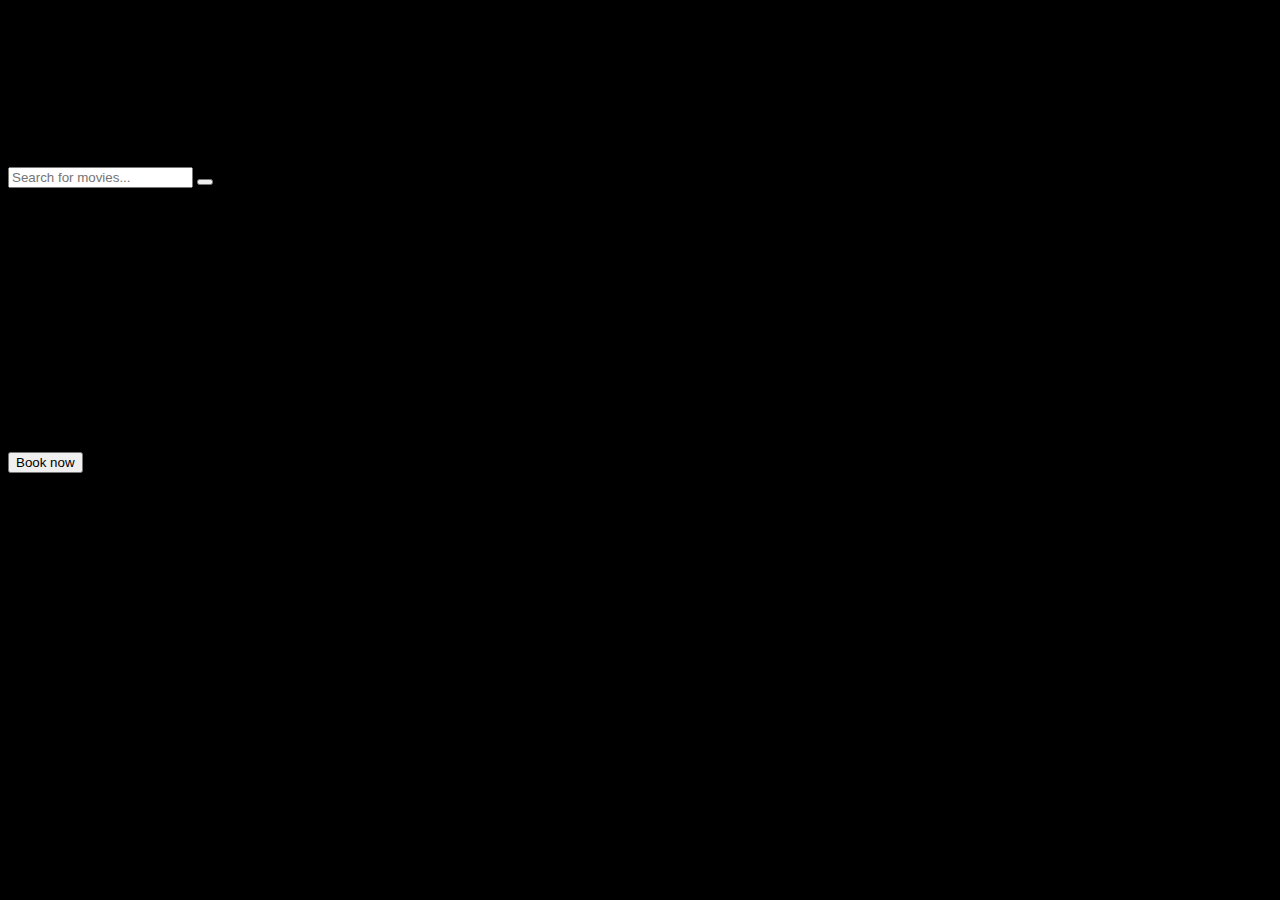
<file: src/main/resources/templates/index.html>
<!doctype html>
<html lang="en" xmlns:th="http://www.thymeleaf.org">

<head>
	<meta charset="UTF-8" />
	<title>Home</title>
	<link rel="stylesheet" href="#" th:href="@{/css/bootstrap.css}" />
	<link rel="stylesheet" href="#" th:href="@{/css/all.css}" />
	<link rel="stylesheet" href="#" th:href="@{/css/index.css}" />

</head>

<body style="background-color: black;">

	<div class="container base">
		<div class="row base-row">
			<div class="col-3 menu">
				<div class="logo text-center text-light bg-dark">
					<h4 class="font">CINEPOLIS</h4>
				</div>
				<ul class="list">
					<li><a th:classappend="${menu == 'home'} ? 'text-dark' : ' '" th:href="@{/}"><i
								class="fas fa-home"></i>&nbsp;&nbsp;Home</a></li>
					<li><a th:href="@{/register}"><i class="fas fa-user-plus"></i>&nbsp;&nbsp;Register</a></li>
					<li><a th:href="@{/loginForm}"><i class="fas fa-users"></i>&nbsp;&nbsp;Login</a></li>
					<li><a th:href="@{/about-us-index}"><i class="fas fa-address-card"></i>&nbsp;&nbsp;About
							us</a></li>
					<li><a th:href="@{/contact-us-index}"><i class="fas fa-phone-square-alt"></i>&nbsp;&nbsp;Contact
							us</a></li>
				</ul>
			</div>
			<div class="col-9 before_login_home">
				<div class="before_head">
					<form action="">
						<input type="text" placeholder="Search for movies..." />
						<button>
							<i class="fa fa-search"></i>
						</button>

					</form>
				</div>

				<div class="before_main_section">
					<div class="card-section" th:each="movies : ${movieList}">
						<form th:action="@{/booking}" method="get">
							<img th:src="@{${'images/'+movies.image}}" height="260px" alt="" />
							<div class="card_body mt-1">
								<button class="btn btn-primary" type="submit" name="name" th:value="${movies.name}">Book
									now</button>
							</div>
						</form>
					</div>
				</div>
			</div>
		</div>
	</div>
</body>

</html>
</file>
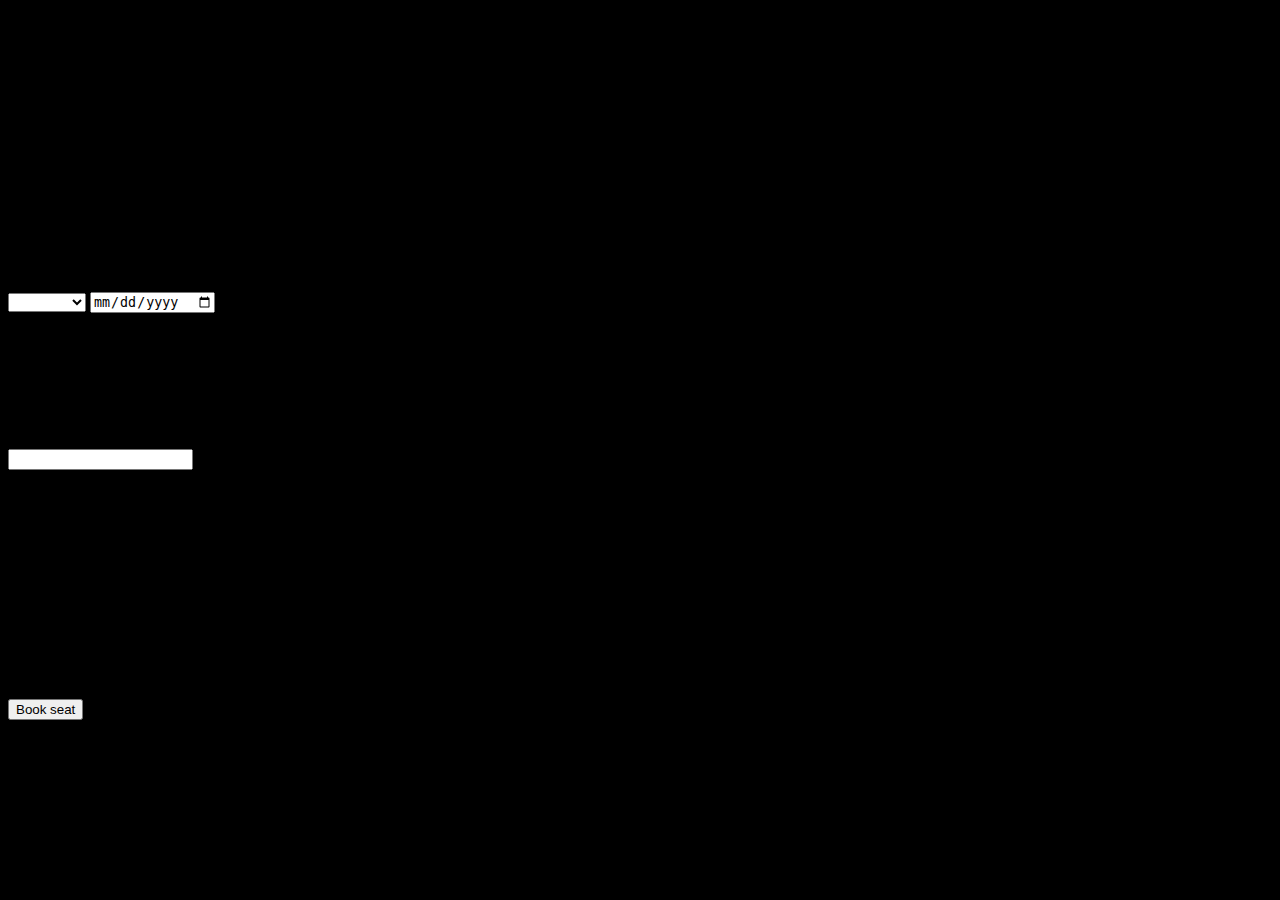
<file: src/main/resources/templates/dashboard.html>
<!doctype html>
<html lang="en" xmlns:th="http://www.thymeleaf.org">

<head>
	<meta charset="UTF-8" />
	<title>Home</title>
	<link rel="stylesheet" href="#" th:href="@{/css/bootstrap.css}" />
	<link rel="stylesheet" href="#" th:href="@{/css/all.css}" />
	<link rel="stylesheet" href="#" th:href="@{/css/index.css}" />
</head>

<body style="background-color: black;">

	<div class="container base">
		<div class="row base-row">
			<div class="col-3 menu">
				<div class="logo mb-5 text-center text-light bg-dark pt-1 pb-1">
					<h4>CINEPOLIS</h4>
				</div>
				<ul class="list">
					<li><a th:href="@{/home}"><i class="fas fa-home"></i>&nbsp;&nbsp;Home</a></li>
					<li><a th:href="@{/setting}"><i class="fas fa-cogs"></i>&nbsp;&nbsp;Setting</a></li>
					<li th:if="${session.user.cId==1}"><a th:href="@{/all-customers-records}"><i
								class="fas fa-users"></i>&nbsp;&nbsp;All Users</a></li>
					<li><a th:href="@{/order-history}"><i class="fas fa-history"></i>&nbsp;&nbsp;Orders</a></li>
					<li><a th:href="@{/about-us}"><i class="fas fa-address-card"></i>&nbsp;&nbsp;About
							us</a></li>
					<li><a th:href="@{/contact-us}"><i class="fas fa-phone-square-alt"></i>&nbsp;&nbsp;Contact
							us</a></li>
					<li><a th:href="@{/logout}"><i class="fas fa-sign-out-alt"></i>&nbsp;&nbsp;Logout</a></li>
				</ul>
			</div>
			<div class="col-9 dashboard">
				<div class="dashboard-section">
					<div class="dashboard-head">
						<p>
							<span><i class="fas fa-user"></i></span>&nbsp;<span class="name-user"
								th:if="${session.user.name}"
								th:text="${session.user.name}"></span>&nbsp;&nbsp;&nbsp;&nbsp;&nbsp;<span><i
									class="fas fa-envelope"></i>
								<sup><i class="fas fa-sms"></i></sup></span>
						</p>
					</div>
					<div class="dashboard-seat">

						<h2 id="psydat">Please schedule your date and time:</h2>
						<div class="date_form">
							<form th:action="@{/check}" method="post" id="form">
								<select name="localtime" id="timeselect" class="timebox">
									<option th:value="${time}" th:text="${time}"></option>
									<option value="09:00 am">09:00 am</option>
									<option value="12:00 am">12:00 am</option>
									<option value="03:00 pm">03:00 pm</option>
									<option value="06:00 pm">06:00 pm</option>
									<option value="09:00 pm">09:00 pm</option>
								</select> <input type="date" name="localdate" th:value="${date}" th:min="${min}"
									th:max="${max}" id="dateselect" />

							</form>

						</div>
						<br />
						<div class="jumbotron p-0 js-seat text-center">
							<h4>Seat selected</h4>
							<div class="dynamic-seat" id="seat-dynamic" style="word-break: break-all">

							</div>
							<h4>Total</h4>
							<label id="show-price">0</label><span>rs</span>

						</div>

						<form th:action="@{/book-seat}" method="post">
							<input class="movie_name_printing" type="text" autocomplete="off" name="movieName"
								th:value="${session.movieName}" readonly="true" />
							<div class="container seat-section">
								<h2 class="psys">Select your Seat</h2>
								<div class="symbol"><i class="fas fa-square one"></i>&nbsp;<span>Already
										Booked</span>&nbsp;&nbsp;&nbsp;&nbsp;
									<i class="fas fa-square two"></i>&nbsp;<span>Seat Available</span>
								</div>
								<div class="row seat-row">
									<div class="col-5 first">

										<input type="checkbox" id="seat1" autocomplete="off" hidden="hidden"
											th:classappend="${#lists.contains(seats, 'seat1')} ? 'box1' : 'mybtn'"
											th:checked="${#lists.contains(seats, 'seat1')}"
											th:disabled="${#lists.contains(seats, 'seat1')}" value="seat1"
											name="seatNo[]"><label class="btn btn-success"
											for="seat1">1</label>&nbsp;&nbsp;&nbsp;

										<input type="checkbox" id="seat2" autocomplete="off" hidden="hidden"
											th:classappend="${#lists.contains(seats, 'seat2')} ? 'box1' : 'mybtn'"
											th:checked="${#lists.contains(seats, 'seat2')}"
											th:disabled="${#lists.contains(seats, 'seat2')}" value="seat2"
											name="seatNo[]"><label class="btn btn-success"
											for="seat2">2</label>&nbsp;&nbsp;&nbsp;

										<input type="checkbox" id="seat3" autocomplete="off" hidden="hidden"
											th:classappend="${#lists.contains(seats, 'seat3')} ? 'box1' : 'mybtn'"
											th:checked="${#lists.contains(seats, 'seat3')}"
											th:disabled="${#lists.contains(seats, 'seat3')}" value="seat3"
											name="seatNo[]"><label class="btn btn-success"
											for="seat3">3</label>&nbsp;&nbsp;&nbsp;

										<input type="checkbox" id="seat4" autocomplete="off" hidden="hidden"
											th:classappend="${#lists.contains(seats, 'seat4')} ? 'box1' : 'mybtn'"
											th:checked="${#lists.contains(seats, 'seat4')}"
											th:disabled="${#lists.contains(seats, 'seat4')}" value="seat4"
											name="seatNo[]"><label class="btn btn-success"
											for="seat4">4</label>&nbsp;&nbsp;&nbsp;

										<input type="checkbox" id="seat5" autocomplete="off" hidden="hidden"
											th:classappend="${#lists.contains(seats, 'seat5')} ? 'box1' : 'mybtn'"
											th:checked="${#lists.contains(seats, 'seat5')}"
											th:disabled="${#lists.contains(seats, 'seat5')}" value="seat5"
											name="seatNo[]"><label class="btn btn-success" for="seat5">5</label><br>

										<input type="checkbox" id="seat6" autocomplete="off" hidden="hidden"
											th:classappend="${#lists.contains(seats, 'seat6')} ? 'box1' : 'mybtn'"
											th:checked="${#lists.contains(seats, 'seat6')}"
											th:disabled="${#lists.contains(seats, 'seat6')}" value="seat6"
											name="seatNo[]"><label class="btn btn-success"
											for="seat6">6</label>&nbsp;&nbsp;&nbsp;

										<input type="checkbox" id="seat7" autocomplete="off" hidden="hidden"
											th:classappend="${#lists.contains(seats, 'seat7')} ? 'box1' : 'mybtn'"
											th:checked="${#lists.contains(seats, 'seat7')}"
											th:disabled="${#lists.contains(seats, 'seat7')}" value="seat7"
											name="seatNo[]"><label class="btn btn-success"
											for="seat7">7</label>&nbsp;&nbsp;&nbsp;

										<input type="checkbox" id="seat8" autocomplete="off" hidden="hidden"
											th:classappend="${#lists.contains(seats, 'seat8')} ? 'box1' : 'mybtn'"
											th:checked="${#lists.contains(seats, 'seat8')}"
											th:disabled="${#lists.contains(seats, 'seat8')}" value="seat8"
											name="seatNo[]"><label class="btn btn-success"
											for="seat8">8</label>&nbsp;&nbsp;&nbsp;

										<input type="checkbox" id="seat9" autocomplete="off" hidden="hidden"
											th:classappend="${#lists.contains(seats, 'seat9')} ? 'box1' : 'mybtn'"
											th:checked="${#lists.contains(seats, 'seat9')}"
											th:disabled="${#lists.contains(seats, 'seat9')}" value="seat9"
											name="seatNo[]"><label class="btn btn-success"
											for="seat9">9</label>&nbsp;&nbsp;&nbsp;

										<input type="checkbox" id="seat10" autocomplete="off" hidden="hidden"
											th:classappend="${#lists.contains(seats, 'seat10')} ? 'box1' : 'mybtn'"
											th:checked="${#lists.contains(seats, 'seat10')}"
											th:disabled="${#lists.contains(seats, 'seat10')}" value="seat10"
											name="seatNo[]"><label class="btn btn-success" for="seat10">10</label><br>


										<input type="checkbox" id="seat11" autocomplete="off" hidden="hidden"
											th:classappend="${#lists.contains(seats, 'seat11')} ? 'box1' : 'mybtn'"
											th:checked="${#lists.contains(seats, 'seat11')}"
											th:disabled="${#lists.contains(seats, 'seat11')}" value="seat11"
											name="seatNo[]"><label class="btn btn-success"
											for="seat11">11</label>&nbsp;&nbsp;

										<input type="checkbox" id="seat12" autocomplete="off" hidden="hidden"
											th:classappend="${#lists.contains(seats, 'seat12')} ? 'box1' : 'mybtn'"
											th:checked="${#lists.contains(seats, 'seat12')}"
											th:disabled="${#lists.contains(seats, 'seat12')}" value="seat12"
											name="seatNo[]"><label class="btn btn-success"
											for="seat12">12</label>&nbsp;&nbsp;

										<input type="checkbox" id="seat13" autocomplete="off" hidden="hidden"
											th:classappend="${#lists.contains(seats, 'seat13')} ? 'box1' : 'mybtn'"
											th:checked="${#lists.contains(seats, 'seat13')}"
											th:disabled="${#lists.contains(seats, 'seat13')}" value="seat13"
											name="seatNo[]"><label class="btn btn-success"
											for="seat13">13</label>&nbsp;&nbsp;

										<input type="checkbox" id="seat14" autocomplete="off" hidden="hidden"
											th:classappend="${#lists.contains(seats, 'seat14')} ? 'box1' : 'mybtn'"
											th:checked="${#lists.contains(seats, 'seat14')}"
											th:disabled="${#lists.contains(seats, 'seat14')}" value="seat14"
											name="seatNo[]"><label class="btn btn-success"
											for="seat14">14</label>&nbsp;&nbsp;

										<input type="checkbox" id="seat15" autocomplete="off" hidden="hidden"
											th:classappend="${#lists.contains(seats, 'seat15')} ? 'box1' : 'mybtn'"
											th:checked="${#lists.contains(seats, 'seat15')}"
											th:disabled="${#lists.contains(seats, 'seat15')}" value="seat15"
											name="seatNo[]"><label class="btn btn-success" for="seat15">15</label><br>


										<input type="checkbox" id="seat16" autocomplete="off" hidden="hidden"
											th:classappend="${#lists.contains(seats, 'seat16')} ? 'box1' : 'mybtn'"
											th:checked="${#lists.contains(seats, 'seat16')}"
											th:disabled="${#lists.contains(seats, 'seat16')}" value="seat16"
											name="seatNo[]"><label class="btn btn-success"
											for="seat16">16</label>&nbsp;&nbsp;

										<input type="checkbox" id="seat17" autocomplete="off" hidden="hidden"
											th:classappend="${#lists.contains(seats, 'seat17')} ? 'box1' : 'mybtn'"
											th:checked="${#lists.contains(seats, 'seat17')}"
											th:disabled="${#lists.contains(seats, 'seat17')}" value="seat17"
											name="seatNo[]"><label class="btn btn-success"
											for="seat17">17</label>&nbsp;&nbsp;

										<input type="checkbox" id="seat18" autocomplete="off" hidden="hidden"
											th:classappend="${#lists.contains(seats, 'seat18')} ? 'box1' : 'mybtn'"
											th:checked="${#lists.contains(seats, 'seat18')}"
											th:disabled="${#lists.contains(seats, 'seat18')}" value="seat18"
											name="seatNo[]"><label class="btn btn-success"
											for="seat18">18</label>&nbsp;&nbsp;

										<input type="checkbox" id="seat19" autocomplete="off" hidden="hidden"
											th:classappend="${#lists.contains(seats, 'seat19')} ? 'box1' : 'mybtn'"
											th:checked="${#lists.contains(seats, 'seat19')}"
											th:disabled="${#lists.contains(seats, 'seat19')}" value="seat19"
											name="seatNo[]"><label class="btn btn-success"
											for="seat19">19</label>&nbsp;&nbsp;

										<input type="checkbox" id="seat20" autocomplete="off" hidden="hidden"
											th:classappend="${#lists.contains(seats, 'seat20')} ? 'box1' : 'mybtn'"
											th:checked="${#lists.contains(seats, 'seat20')}"
											th:disabled="${#lists.contains(seats, 'seat20')}" value="seat20"
											name="seatNo[]"><label class="btn btn-success" for="seat20">20</label>


									</div>
									<div class="col-5 second">
										<input type="checkbox" id="seat21" autocomplete="off" hidden="hidden"
											th:classappend="${#lists.contains(seats, 'seat21')} ? 'box1' : 'mybtn'"
											th:checked="${#lists.contains(seats, 'seat21')}"
											th:disabled="${#lists.contains(seats, 'seat21')}" value="seat21"
											name="seatNo[]"><label class="btn btn-success"
											for="seat21">21</label>&nbsp;&nbsp;&nbsp;

										<input type="checkbox" id="seat22" autocomplete="off" hidden="hidden"
											th:classappend="${#lists.contains(seats, 'seat22')} ? 'box1' : 'mybtn'"
											th:checked="${#lists.contains(seats, 'seat22')}"
											th:disabled="${#lists.contains(seats, 'seat22')}" value="seat22"
											name="seatNo[]"><label class="btn btn-success"
											for="seat22">22</label>&nbsp;&nbsp;&nbsp;

										<input type="checkbox" id="seat23" autocomplete="off" hidden="hidden"
											th:classappend="${#lists.contains(seats, 'seat23')} ? 'box1' : 'mybtn'"
											th:checked="${#lists.contains(seats, 'seat23')}"
											th:disabled="${#lists.contains(seats, 'seat23')}" value="seat23"
											name="seatNo[]"><label class="btn btn-success"
											for="seat23">23</label>&nbsp;&nbsp;&nbsp;

										<input type="checkbox" id="seat24" autocomplete="off" hidden="hidden"
											th:classappend="${#lists.contains(seats, 'seat24')} ? 'box1' : 'mybtn'"
											th:checked="${#lists.contains(seats, 'seat24')}"
											th:disabled="${#lists.contains(seats, 'seat24')}" value="seat24"
											name="seatNo[]"><label class="btn btn-success"
											for="seat24">24</label>&nbsp;&nbsp;&nbsp;

										<input type="checkbox" id="seat25" autocomplete="off" hidden="hidden"
											th:classappend="${#lists.contains(seats, 'seat25')} ? 'box1' : 'mybtn'"
											th:checked="${#lists.contains(seats, 'seat25')}"
											th:disabled="${#lists.contains(seats, 'seat25')}" value="seat25"
											name="seatNo[]"><label class="btn btn-success" for="seat25">25</label><br>

										<input type="checkbox" id="seat26" autocomplete="off" hidden="hidden"
											th:classappend="${#lists.contains(seats, 'seat26')} ? 'box1' : 'mybtn'"
											th:checked="${#lists.contains(seats, 'seat26')}"
											th:disabled="${#lists.contains(seats, 'seat26')}" value="seat26"
											name="seatNo[]"><label class="btn btn-success"
											for="seat26">26</label>&nbsp;&nbsp;&nbsp;

										<input type="checkbox" id="seat27" autocomplete="off" hidden="hidden"
											th:classappend="${#lists.contains(seats, 'seat27')} ? 'box1' : 'mybtn'"
											th:checked="${#lists.contains(seats, 'seat27')}"
											th:disabled="${#lists.contains(seats, 'seat27')}" value="seat27"
											name="seatNo[]"><label class="btn btn-success"
											for="seat27">27</label>&nbsp;&nbsp;&nbsp;

										<input type="checkbox" id="seat28" autocomplete="off" hidden="hidden"
											th:classappend="${#lists.contains(seats, 'seat28')} ? 'box1' : 'mybtn'"
											th:checked="${#lists.contains(seats, 'seat28')}"
											th:disabled="${#lists.contains(seats, 'seat28')}" value="seat28"
											name="seatNo[]"><label class="btn btn-success"
											for="seat28">28</label>&nbsp;&nbsp;&nbsp;

										<input type="checkbox" id="seat29" autocomplete="off" hidden="hidden"
											th:classappend="${#lists.contains(seats, 'seat29')} ? 'box1' : 'mybtn'"
											th:checked="${#lists.contains(seats, 'seat29')}"
											th:disabled="${#lists.contains(seats, 'seat29')}" value="seat29"
											name="seatNo[]"><label class="btn btn-success"
											for="seat29">29</label>&nbsp;&nbsp;&nbsp;

										<input type="checkbox" id="seat30" autocomplete="off" hidden="hidden"
											th:classappend="${#lists.contains(seats, 'seat30')} ? 'box1' : 'mybtn'"
											th:checked="${#lists.contains(seats, 'seat30')}"
											th:disabled="${#lists.contains(seats, 'seat30')}" value="seat30"
											name="seatNo[]"><label class="btn btn-success" for="seat30">30</label><br>


										<input type="checkbox" id="seat31" autocomplete="off" hidden="hidden"
											th:classappend="${#lists.contains(seats, 'seat31')} ? 'box1' : 'mybtn'"
											th:checked="${#lists.contains(seats, 'seat31')}"
											th:disabled="${#lists.contains(seats, 'seat31')}" value="seat31"
											name="seatNo[]"><label class="btn btn-success"
											for="seat31">31</label>&nbsp;&nbsp;

										<input type="checkbox" id="seat32" autocomplete="off" hidden="hidden"
											th:classappend="${#lists.contains(seats, 'seat32')} ? 'box1' : 'mybtn'"
											th:checked="${#lists.contains(seats, 'seat32')}"
											th:disabled="${#lists.contains(seats, 'seat32')}" value="seat32"
											name="seatNo[]"><label class="btn btn-success"
											for="seat32">32</label>&nbsp;&nbsp;

										<input type="checkbox" id="seat33" autocomplete="off" hidden="hidden"
											th:classappend="${#lists.contains(seats, 'seat33')} ? 'box1' : 'mybtn'"
											th:checked="${#lists.contains(seats, 'seat33')}"
											th:disabled="${#lists.contains(seats, 'seat33')}" value="seat33"
											name="seatNo[]"><label class="btn btn-success"
											for="seat33">33</label>&nbsp;&nbsp;

										<input type="checkbox" id="seat34" autocomplete="off" hidden="hidden"
											th:classappend="${#lists.contains(seats, 'seat34')} ? 'box1' : 'mybtn'"
											th:checked="${#lists.contains(seats, 'seat34')}"
											th:disabled="${#lists.contains(seats, 'seat34')}" value="seat34"
											name="seatNo[]"><label class="btn btn-success"
											for="seat34">34</label>&nbsp;&nbsp;

										<input type="checkbox" id="seat35" autocomplete="off" hidden="hidden"
											th:classappend="${#lists.contains(seats, 'seat35')} ? 'box1' : 'mybtn'"
											th:checked="${#lists.contains(seats, 'seat35')}"
											th:disabled="${#lists.contains(seats, 'seat35')}" value="seat35"
											name="seatNo[]"><label class="btn btn-success" for="seat35">35</label><br>


										<input type="checkbox" id="seat36" autocomplete="off" hidden="hidden"
											th:classappend="${#lists.contains(seats, 'seat36')} ? 'box1' : 'mybtn'"
											th:checked="${#lists.contains(seats, 'seat36')}"
											th:disabled="${#lists.contains(seats, 'seat36')}" value="seat36"
											name="seatNo[]"><label class="btn btn-success"
											for="seat36">36</label>&nbsp;&nbsp;

										<input type="checkbox" id="seat37" autocomplete="off" hidden="hidden"
											th:classappend="${#lists.contains(seats, 'seat37')} ? 'box1' : 'mybtn'"
											th:checked="${#lists.contains(seats, 'seat37')}"
											th:disabled="${#lists.contains(seats, 'seat37')}" value="seat37"
											name="seatNo[]"><label class="btn btn-success"
											for="seat37">37</label>&nbsp;&nbsp;

										<input type="checkbox" id="seat38" autocomplete="off" hidden="hidden"
											th:classappend="${#lists.contains(seats, 'seat38')} ? 'box1' : 'mybtn'"
											th:checked="${#lists.contains(seats, 'seat38')}"
											th:disabled="${#lists.contains(seats, 'seat38')}" value="seat38"
											name="seatNo[]"><label class="btn btn-success"
											for="seat38">38</label>&nbsp;&nbsp;

										<input type="checkbox" id="seat39" autocomplete="off" hidden="hidden"
											th:classappend="${#lists.contains(seats, 'seat39')} ? 'box1' : 'mybtn'"
											th:checked="${#lists.contains(seats, 'seat39')}"
											th:disabled="${#lists.contains(seats, 'seat39')}" value="seat39"
											name="seatNo[]"><label class="btn btn-success"
											for="seat39">39</label>&nbsp;&nbsp;

										<input type="checkbox" id="seat40" autocomplete="off" hidden="hidden"
											th:classappend="${#lists.contains(seats, 'seat40')} ? 'box1' : 'mybtn'"
											th:checked="${#lists.contains(seats, 'seat40')}"
											th:disabled="${#lists.contains(seats, 'seat40')}" value="seat40"
											name="seatNo[]"><label class="btn btn-success" for="seat40">40</label>


									</div>



								</div>
							</div>
							<button type="submit" class="btn btn-primary btn1">Book seat</button>
						</form>

					</div>

				</div>
			</div>
		</div>

	</div>

	<script>

		document.getElementById("dateselect").onchange = function () {
			document.getElementById("form").submit();
		}

		document.getElementById("timeselect").onchange = function () {
			document.getElementById("form").submit();
		}


		const mySeats = document.getElementById('seat-dynamic');
		const myPrice = document.getElementById('show-price');
		var total = 0;
		var seat = [];
		const checkBox = document.querySelectorAll('input[type="checkbox"]');
		for (var i = 0; i < checkBox.length; i++) {
			checkBox[i].addEventListener('click', displayValue);

		}
		function displayValue(e) {
			var myValue = 250;
			if (e.target.checked == true) {
				seat.push(e.target.id);

				total += myValue;

			} else {
				var index = seat.indexOf(e.target.id);
				seat.splice(index, 1);
				total -= myValue;

			}
			// seat.join("");
			console.log(seat);
			console.log(total);
			mySeats.innerHTML = seat;
			myPrice.innerHTML = total;
		}
	</script>
</body>

</html>
</file>
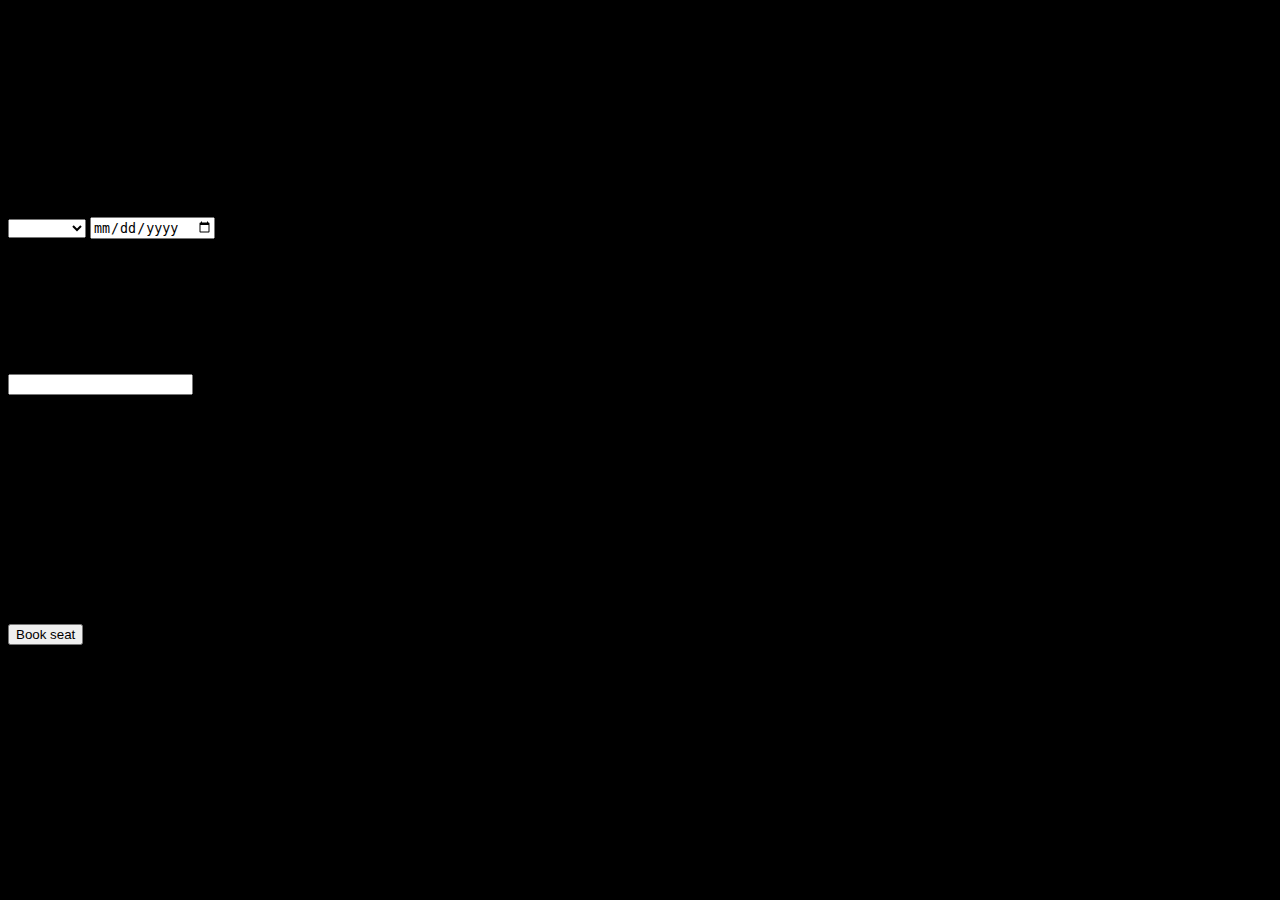
<file: src/main/resources/templates/home.html>
<!doctype html>
<html lang="en" xmlns:th="http://www.thymeleaf.org">

<head>
	<meta charset="UTF-8" />
	<title>Booking Process</title>
	<link rel="stylesheet" href="#" th:href="@{/css/bootstrap.css}" />
	<link rel="stylesheet" href="#" th:href="@{/css/all.css}" />
	<link rel="stylesheet" href="#" th:href="@{/css/index.css}" />
</head>

<body style="background-color: black;">

	<div class="container base">
		<div class="row base-row">
			<div class="col-3 menu">
				<div class="logo mb-5 text-center text-light bg-dark pt-1 pb-1">
					<h4>CINEPOLIS</h4>
				</div>
				<ul class="list">
					<li><a th:href="@{/}"><i class="fas fa-home"></i>&nbsp;&nbsp;Home</a></li>
					<li><a th:href="@{/register}"><i class="fas fa-user-plus"></i>&nbsp;&nbsp;Register</a></li>
					<li><a th:href="@{/loginForm}"><i class="fas fa-users"></i>&nbsp;&nbsp;Login</a></li>
					<li><a th:href="@{/about-us}"><i class="fas fa-address-card"></i>&nbsp;&nbsp;About
							us</a></li>
					<li><a th:href="@{/contact-us}"><i class="fas fa-phone-square-alt"></i>&nbsp;&nbsp;Contact
							us</a></li>
				</ul>
			</div>
			<div class="col-9 seat-main">
				<h2 id="psydat">Please schedule your date and time:</h2>
				<div class="date_form">
					<form th:action="@{/check}" method="post" id="form">
						<select name="localtime" id="timeselect" class="timebox">
							<option th:value="${time}" th:text="${time}"></option>
							<option value="09:00 am">09:00 am</option>
							<option value="12:00 am">12:00 am</option>
							<option value="03:00 pm">03:00 pm</option>
							<option value="06:00 pm">06:00 pm</option>
							<option value="09:00 pm">09:00 pm</option>
						</select>
						<input type="date" required="required" name="localdate" th:value="${date}" th:min="${min}"
							th:max="${max}" id="dateselect" />

					</form>

				</div>
				<br />
				<div class="jumbotron p-0 js-seat text-center">
					<h4>Seat selected</h4>
					<div class="dynamic-seat" id="seat-dynamic" style="word-break: break-all">

					</div>
					<h4>Total</h4>
					<label id="show-price">0</label><span>rs</span>

				</div>

				<form action="book-seat" method="post">
					<input class="movie_name_printing" type="text" name="movieName" th:value="${session.movieName}"
						readonly="true" />
					<div class="container seat-section">
						<h2 class="psys">Select your Seat</h2>
						<div class="symbol"><i class="fas fa-square one"></i>&nbsp;<span>Already
								Booked</span>&nbsp;&nbsp;&nbsp;&nbsp;
							<i class="fas fa-square two"></i>&nbsp;<span>Seat Available</span>
						</div>
						<div class="row seat-row">
							<div class="col-5 first">

								<input type="checkbox" id="seat1" autocomplete="off" hidden="hidden"
									th:classappend="${#lists.contains(seats, 'seat1')} ? 'box1' : 'mybtn'"
									th:checked="${#lists.contains(seats, 'seat1')}"
									th:disabled="${#lists.contains(seats, 'seat1')}" value="seat1"
									name="seatNo[]"><label class="btn btn-success"
									for="seat1">1</label>&nbsp;&nbsp;&nbsp;

								<input type="checkbox" id="seat2" autocomplete="off" hidden="hidden"
									th:classappend="${#lists.contains(seats, 'seat2')} ? 'box1' : 'mybtn'"
									th:checked="${#lists.contains(seats, 'seat2')}"
									th:disabled="${#lists.contains(seats, 'seat2')}" value="seat2"
									name="seatNo[]"><label class="btn btn-success"
									for="seat2">2</label>&nbsp;&nbsp;&nbsp;

								<input type="checkbox" id="seat3" autocomplete="off" hidden="hidden"
									th:classappend="${#lists.contains(seats, 'seat3')} ? 'box1' : 'mybtn'"
									th:checked="${#lists.contains(seats, 'seat3')}"
									th:disabled="${#lists.contains(seats, 'seat3')}" value="seat3"
									name="seatNo[]"><label class="btn btn-success"
									for="seat3">3</label>&nbsp;&nbsp;&nbsp;

								<input type="checkbox" id="seat4" autocomplete="off" hidden="hidden"
									th:classappend="${#lists.contains(seats, 'seat4')} ? 'box1' : 'mybtn'"
									th:checked="${#lists.contains(seats, 'seat4')}"
									th:disabled="${#lists.contains(seats, 'seat4')}" value="seat4"
									name="seatNo[]"><label class="btn btn-success"
									for="seat4">4</label>&nbsp;&nbsp;&nbsp;

								<input type="checkbox" id="seat5" autocomplete="off" hidden="hidden"
									th:classappend="${#lists.contains(seats, 'seat5')} ? 'box1' : 'mybtn'"
									th:checked="${#lists.contains(seats, 'seat5')}"
									th:disabled="${#lists.contains(seats, 'seat5')}" value="seat5"
									name="seatNo[]"><label class="btn btn-success" for="seat5">5</label><br>

								<input type="checkbox" id="seat6" autocomplete="off" hidden="hidden"
									th:classappend="${#lists.contains(seats, 'seat6')} ? 'box1' : 'mybtn'"
									th:checked="${#lists.contains(seats, 'seat6')}"
									th:disabled="${#lists.contains(seats, 'seat6')}" value="seat6"
									name="seatNo[]"><label class="btn btn-success"
									for="seat6">6</label>&nbsp;&nbsp;&nbsp;

								<input type="checkbox" id="seat7" autocomplete="off" hidden="hidden"
									th:classappend="${#lists.contains(seats, 'seat7')} ? 'box1' : 'mybtn'"
									th:checked="${#lists.contains(seats, 'seat7')}"
									th:disabled="${#lists.contains(seats, 'seat7')}" value="seat7"
									name="seatNo[]"><label class="btn btn-success"
									for="seat7">7</label>&nbsp;&nbsp;&nbsp;

								<input type="checkbox" id="seat8" autocomplete="off" hidden="hidden"
									th:classappend="${#lists.contains(seats, 'seat8')} ? 'box1' : 'mybtn'"
									th:checked="${#lists.contains(seats, 'seat8')}"
									th:disabled="${#lists.contains(seats, 'seat8')}" value="seat8"
									name="seatNo[]"><label class="btn btn-success"
									for="seat8">8</label>&nbsp;&nbsp;&nbsp;

								<input type="checkbox" id="seat9" autocomplete="off" hidden="hidden"
									th:classappend="${#lists.contains(seats, 'seat9')} ? 'box1' : 'mybtn'"
									th:checked="${#lists.contains(seats, 'seat9')}"
									th:disabled="${#lists.contains(seats, 'seat9')}" value="seat9"
									name="seatNo[]"><label class="btn btn-success"
									for="seat9">9</label>&nbsp;&nbsp;&nbsp;

								<input type="checkbox" id="seat10" autocomplete="off" hidden="hidden"
									th:classappend="${#lists.contains(seats, 'seat10')} ? 'box1' : 'mybtn'"
									th:checked="${#lists.contains(seats, 'seat10')}"
									th:disabled="${#lists.contains(seats, 'seat10')}" value="seat10"
									name="seatNo[]"><label class="btn btn-success" for="seat10">10</label><br>


								<input type="checkbox" id="seat11" autocomplete="off" hidden="hidden"
									th:classappend="${#lists.contains(seats, 'seat11')} ? 'box1' : 'mybtn'"
									th:checked="${#lists.contains(seats, 'seat11')}"
									th:disabled="${#lists.contains(seats, 'seat11')}" value="seat11"
									name="seatNo[]"><label class="btn btn-success" for="seat11">11</label>&nbsp;&nbsp;

								<input type="checkbox" id="seat12" autocomplete="off" hidden="hidden"
									th:classappend="${#lists.contains(seats, 'seat12')} ? 'box1' : 'mybtn'"
									th:checked="${#lists.contains(seats, 'seat12')}"
									th:disabled="${#lists.contains(seats, 'seat12')}" value="seat12"
									name="seatNo[]"><label class="btn btn-success" for="seat12">12</label>&nbsp;&nbsp;

								<input type="checkbox" id="seat13" autocomplete="off" hidden="hidden"
									th:classappend="${#lists.contains(seats, 'seat13')} ? 'box1' : 'mybtn'"
									th:checked="${#lists.contains(seats, 'seat13')}"
									th:disabled="${#lists.contains(seats, 'seat13')}" value="seat13"
									name="seatNo[]"><label class="btn btn-success" for="seat13">13</label>&nbsp;&nbsp;

								<input type="checkbox" id="seat14" autocomplete="off" hidden="hidden"
									th:classappend="${#lists.contains(seats, 'seat14')} ? 'box1' : 'mybtn'"
									th:checked="${#lists.contains(seats, 'seat14')}"
									th:disabled="${#lists.contains(seats, 'seat14')}" value="seat14"
									name="seatNo[]"><label class="btn btn-success" for="seat14">14</label>&nbsp;&nbsp;

								<input type="checkbox" id="seat15" autocomplete="off" hidden="hidden"
									th:classappend="${#lists.contains(seats, 'seat15')} ? 'box1' : 'mybtn'"
									th:checked="${#lists.contains(seats, 'seat15')}"
									th:disabled="${#lists.contains(seats, 'seat15')}" value="seat15"
									name="seatNo[]"><label class="btn btn-success" for="seat15">15</label><br>


								<input type="checkbox" id="seat16" autocomplete="off" hidden="hidden"
									th:classappend="${#lists.contains(seats, 'seat16')} ? 'box1' : 'mybtn'"
									th:checked="${#lists.contains(seats, 'seat16')}"
									th:disabled="${#lists.contains(seats, 'seat16')}" value="seat16"
									name="seatNo[]"><label class="btn btn-success" for="seat16">16</label>&nbsp;&nbsp;

								<input type="checkbox" id="seat17" autocomplete="off" hidden="hidden"
									th:classappend="${#lists.contains(seats, 'seat17')} ? 'box1' : 'mybtn'"
									th:checked="${#lists.contains(seats, 'seat17')}"
									th:disabled="${#lists.contains(seats, 'seat17')}" value="seat17"
									name="seatNo[]"><label class="btn btn-success" for="seat17">17</label>&nbsp;&nbsp;

								<input type="checkbox" id="seat18" autocomplete="off" hidden="hidden"
									th:classappend="${#lists.contains(seats, 'seat18')} ? 'box1' : 'mybtn'"
									th:checked="${#lists.contains(seats, 'seat18')}"
									th:disabled="${#lists.contains(seats, 'seat18')}" value="seat18"
									name="seatNo[]"><label class="btn btn-success" for="seat18">18</label>&nbsp;&nbsp;

								<input type="checkbox" id="seat19" autocomplete="off" hidden="hidden"
									th:classappend="${#lists.contains(seats, 'seat19')} ? 'box1' : 'mybtn'"
									th:checked="${#lists.contains(seats, 'seat19')}"
									th:disabled="${#lists.contains(seats, 'seat19')}" value="seat19"
									name="seatNo[]"><label class="btn btn-success" for="seat19">19</label>&nbsp;&nbsp;

								<input type="checkbox" id="seat20" autocomplete="off" hidden="hidden"
									th:classappend="${#lists.contains(seats, 'seat20')} ? 'box1' : 'mybtn'"
									th:checked="${#lists.contains(seats, 'seat20')}"
									th:disabled="${#lists.contains(seats, 'seat20')}" value="seat20"
									name="seatNo[]"><label class="btn btn-success" for="seat20">20</label>


							</div>
							<div class="col-5 second">
								<input type="checkbox" id="seat21" autocomplete="off" hidden="hidden"
									th:classappend="${#lists.contains(seats, 'seat21')} ? 'box1' : 'mybtn'"
									th:checked="${#lists.contains(seats, 'seat21')}"
									th:disabled="${#lists.contains(seats, 'seat21')}" value="seat21"
									name="seatNo[]"><label class="btn btn-success"
									for="seat21">21</label>&nbsp;&nbsp;&nbsp;

								<input type="checkbox" id="seat22" autocomplete="off" hidden="hidden"
									th:classappend="${#lists.contains(seats, 'seat22')} ? 'box1' : 'mybtn'"
									th:checked="${#lists.contains(seats, 'seat22')}"
									th:disabled="${#lists.contains(seats, 'seat22')}" value="seat22"
									name="seatNo[]"><label class="btn btn-success"
									for="seat22">22</label>&nbsp;&nbsp;&nbsp;

								<input type="checkbox" id="seat23" autocomplete="off" hidden="hidden"
									th:classappend="${#lists.contains(seats, 'seat23')} ? 'box1' : 'mybtn'"
									th:checked="${#lists.contains(seats, 'seat23')}"
									th:disabled="${#lists.contains(seats, 'seat23')}" value="seat23"
									name="seatNo[]"><label class="btn btn-success"
									for="seat23">23</label>&nbsp;&nbsp;&nbsp;

								<input type="checkbox" id="seat24" autocomplete="off" hidden="hidden"
									th:classappend="${#lists.contains(seats, 'seat24')} ? 'box1' : 'mybtn'"
									th:checked="${#lists.contains(seats, 'seat24')}"
									th:disabled="${#lists.contains(seats, 'seat24')}" value="seat24"
									name="seatNo[]"><label class="btn btn-success"
									for="seat24">24</label>&nbsp;&nbsp;&nbsp;

								<input type="checkbox" id="seat25" autocomplete="off" hidden="hidden"
									th:classappend="${#lists.contains(seats, 'seat25')} ? 'box1' : 'mybtn'"
									th:checked="${#lists.contains(seats, 'seat25')}"
									th:disabled="${#lists.contains(seats, 'seat25')}" value="seat25"
									name="seatNo[]"><label class="btn btn-success" for="seat25">25</label><br>

								<input type="checkbox" id="seat26" autocomplete="off" hidden="hidden"
									th:classappend="${#lists.contains(seats, 'seat26')} ? 'box1' : 'mybtn'"
									th:checked="${#lists.contains(seats, 'seat26')}"
									th:disabled="${#lists.contains(seats, 'seat26')}" value="seat26"
									name="seatNo[]"><label class="btn btn-success"
									for="seat26">26</label>&nbsp;&nbsp;&nbsp;

								<input type="checkbox" id="seat27" autocomplete="off" hidden="hidden"
									th:classappend="${#lists.contains(seats, 'seat27')} ? 'box1' : 'mybtn'"
									th:checked="${#lists.contains(seats, 'seat27')}"
									th:disabled="${#lists.contains(seats, 'seat27')}" value="seat27"
									name="seatNo[]"><label class="btn btn-success"
									for="seat27">27</label>&nbsp;&nbsp;&nbsp;

								<input type="checkbox" id="seat28" autocomplete="off" hidden="hidden"
									th:classappend="${#lists.contains(seats, 'seat28')} ? 'box1' : 'mybtn'"
									th:checked="${#lists.contains(seats, 'seat28')}"
									th:disabled="${#lists.contains(seats, 'seat28')}" value="seat28"
									name="seatNo[]"><label class="btn btn-success"
									for="seat28">28</label>&nbsp;&nbsp;&nbsp;

								<input type="checkbox" id="seat29" autocomplete="off" hidden="hidden"
									th:classappend="${#lists.contains(seats, 'seat29')} ? 'box1' : 'mybtn'"
									th:checked="${#lists.contains(seats, 'seat29')}"
									th:disabled="${#lists.contains(seats, 'seat29')}" value="seat29"
									name="seatNo[]"><label class="btn btn-success"
									for="seat29">29</label>&nbsp;&nbsp;&nbsp;

								<input type="checkbox" id="seat30" autocomplete="off" hidden="hidden"
									th:classappend="${#lists.contains(seats, 'seat30')} ? 'box1' : 'mybtn'"
									th:checked="${#lists.contains(seats, 'seat30')}"
									th:disabled="${#lists.contains(seats, 'seat30')}" value="seat30"
									name="seatNo[]"><label class="btn btn-success" for="seat30">30</label><br>


								<input type="checkbox" id="seat31" autocomplete="off" hidden="hidden"
									th:classappend="${#lists.contains(seats, 'seat31')} ? 'box1' : 'mybtn'"
									th:checked="${#lists.contains(seats, 'seat31')}"
									th:disabled="${#lists.contains(seats, 'seat31')}" value="seat31"
									name="seatNo[]"><label class="btn btn-success" for="seat31">31</label>&nbsp;&nbsp;

								<input type="checkbox" id="seat32" autocomplete="off" hidden="hidden"
									th:classappend="${#lists.contains(seats, 'seat32')} ? 'box1' : 'mybtn'"
									th:checked="${#lists.contains(seats, 'seat32')}"
									th:disabled="${#lists.contains(seats, 'seat32')}" value="seat32"
									name="seatNo[]"><label class="btn btn-success" for="seat32">32</label>&nbsp;&nbsp;

								<input type="checkbox" id="seat33" autocomplete="off" hidden="hidden"
									th:classappend="${#lists.contains(seats, 'seat33')} ? 'box1' : 'mybtn'"
									th:checked="${#lists.contains(seats, 'seat33')}"
									th:disabled="${#lists.contains(seats, 'seat33')}" value="seat33"
									name="seatNo[]"><label class="btn btn-success" for="seat33">33</label>&nbsp;&nbsp;

								<input type="checkbox" id="seat34" autocomplete="off" hidden="hidden"
									th:classappend="${#lists.contains(seats, 'seat34')} ? 'box1' : 'mybtn'"
									th:checked="${#lists.contains(seats, 'seat34')}"
									th:disabled="${#lists.contains(seats, 'seat34')}" value="seat34"
									name="seatNo[]"><label class="btn btn-success" for="seat34">34</label>&nbsp;&nbsp;

								<input type="checkbox" id="seat35" autocomplete="off" hidden="hidden"
									th:classappend="${#lists.contains(seats, 'seat35')} ? 'box1' : 'mybtn'"
									th:checked="${#lists.contains(seats, 'seat35')}"
									th:disabled="${#lists.contains(seats, 'seat35')}" value="seat35"
									name="seatNo[]"><label class="btn btn-success" for="seat35">35</label><br>


								<input type="checkbox" id="seat36" autocomplete="off" hidden="hidden"
									th:classappend="${#lists.contains(seats, 'seat36')} ? 'box1' : 'mybtn'"
									th:checked="${#lists.contains(seats, 'seat36')}"
									th:disabled="${#lists.contains(seats, 'seat36')}" value="seat36"
									name="seatNo[]"><label class="btn btn-success" for="seat36">36</label>&nbsp;&nbsp;

								<input type="checkbox" id="seat37" autocomplete="off" hidden="hidden"
									th:classappend="${#lists.contains(seats, 'seat37')} ? 'box1' : 'mybtn'"
									th:checked="${#lists.contains(seats, 'seat37')}"
									th:disabled="${#lists.contains(seats, 'seat37')}" value="seat37"
									name="seatNo[]"><label class="btn btn-success" for="seat37">37</label>&nbsp;&nbsp;

								<input type="checkbox" id="seat38" autocomplete="off" hidden="hidden"
									th:classappend="${#lists.contains(seats, 'seat38')} ? 'box1' : 'mybtn'"
									th:checked="${#lists.contains(seats, 'seat38')}"
									th:disabled="${#lists.contains(seats, 'seat38')}" value="seat38"
									name="seatNo[]"><label class="btn btn-success" for="seat38">38</label>&nbsp;&nbsp;

								<input type="checkbox" id="seat39" autocomplete="off" hidden="hidden"
									th:classappend="${#lists.contains(seats, 'seat39')} ? 'box1' : 'mybtn'"
									th:checked="${#lists.contains(seats, 'seat39')}"
									th:disabled="${#lists.contains(seats, 'seat39')}" value="seat39"
									name="seatNo[]"><label class="btn btn-success" for="seat39">39</label>&nbsp;&nbsp;

								<input type="checkbox" id="seat40" autocomplete="off" hidden="hidden"
									th:classappend="${#lists.contains(seats, 'seat40')} ? 'box1' : 'mybtn'"
									th:checked="${#lists.contains(seats, 'seat40')}"
									th:disabled="${#lists.contains(seats, 'seat40')}" value="seat40"
									name="seatNo[]"><label class="btn btn-success" for="seat40">40</label>


							</div>



						</div>
					</div>
					<button type="submit" class="btn btn-primary btn1">Book seat</button>
				</form>


			</div>

			<br>

		</div>

	</div>

	<script>

		document.getElementById("dateselect").onchange = function () {
			document.getElementById("form").submit();
		}

		document.getElementById("timeselect").onchange = function () {
			document.getElementById("form").submit();
		}

		const mySeats = document.getElementById('seat-dynamic');
		const myPrice = document.getElementById('show-price');
		var total = 0;
		var seat = [];
		const checkBox = document.querySelectorAll('input[type="checkbox"]');
		for (var i = 0; i < checkBox.length; i++) {
			checkBox[i].addEventListener('click', displayValue);

		}
		function displayValue(e) {
			var myValue = 250;
			if (e.target.checked == true) {
				seat.push(e.target.id);

				total += myValue;

			} else {
				var index = seat.indexOf(e.target.id);
				seat.splice(index, 1);
				total -= myValue;

			}
			// seat.join("");
			console.log(seat);
			console.log(total);
			mySeats.innerHTML = seat;
			myPrice.innerHTML = total;
		}
	</script>
</body>

</html>
</file>
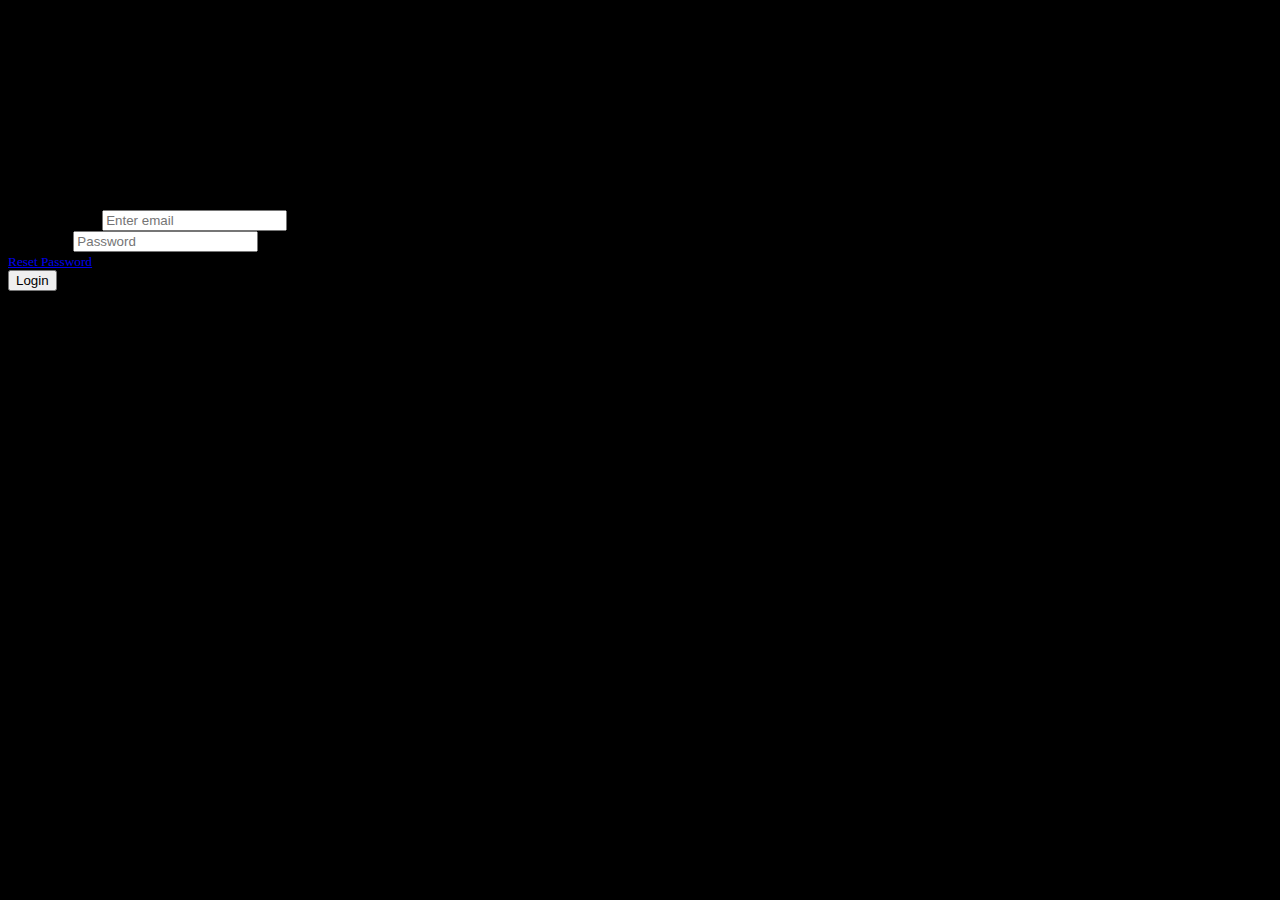
<file: src/main/resources/templates/login.html>
<!doctype html>
<html lang="en" xmlns:th="http://www.thymeleaf.org">

<head>
	<meta charset="UTF-8" />
	<title>Home</title>
	<link rel="stylesheet" href="#" th:href="@{/css/bootstrap.css}" />
	<link rel="stylesheet" href="#" th:href="@{/css/all.css}" />
	<link rel="stylesheet" href="#" th:href="@{/css/index.css}" />
</head>

<body style="background-color: black;">

	<div class="container base">
		<div class="row base-row">
			<div class="col-3 menu">
				<div class="logo mb-5 text-center text-light bg-dark pt-1 pb-1">
					<h4>CINEPOLIS</h4>
				</div>
				<ul class="list">
					<li><a th:href="@{/}"><i class="fas fa-home"></i>&nbsp;&nbsp;Home</a></li>
					<li><a th:href="@{/register}"><i class="fas fa-user-plus"></i>&nbsp;&nbsp;Register</a></li>
					<li><a th:classappend="${menu == 'login'} ? 'text-dark' : ' '" th:href="@{/loginForm}"><i
								class="fas fa-users"></i>&nbsp;&nbsp;Login</a></li>
					<li><a th:href="@{/about-us-index}"><i class="fas fa-address-card"></i>&nbsp;&nbsp;About
							us</a></li>
					<li><a th:href="@{/contact-us-index}"><i class="fas fa-phone-square-alt"></i>&nbsp;&nbsp;Contact
							us</a></li>
				</ul>
			</div>
			<div class="col-9 login-form">
				<div class="login">
					<form action="processing" method="post">
						<div>
							<span th:text="${failed}"></span>
						</div>
						<div class="login-head">
							<h3>Login</h3>
						</div>
						<div class="form-group">
							<label for="exampleInputEmail1">Email address</label> <input type="email"
								class="form-control" id="exampleInputEmail1" aria-describedby="emailHelp"
								placeholder="Enter email" name="email">

						</div>
						<div class="form-group">
							<label for="exampleInputPassword1">Password</label> <input type="password"
								class="form-control" id="exampleInputPassword1" placeholder="Password" name="password">
						</div>
						<div class="forget">
							<small><span><a href="#"><u>Reset Password</u></a></span></small>
						</div>

						<button type="submit" class="btn btn-primary btn2 login_button">Login</button>
					</form>
					<div class="login-register">
						<p>New user? <span><a th:href="@{/register}">click here to register</a></span></p>
					</div>
				</div>
			</div>
		</div>

	</div>
</body>

</html>
</file>
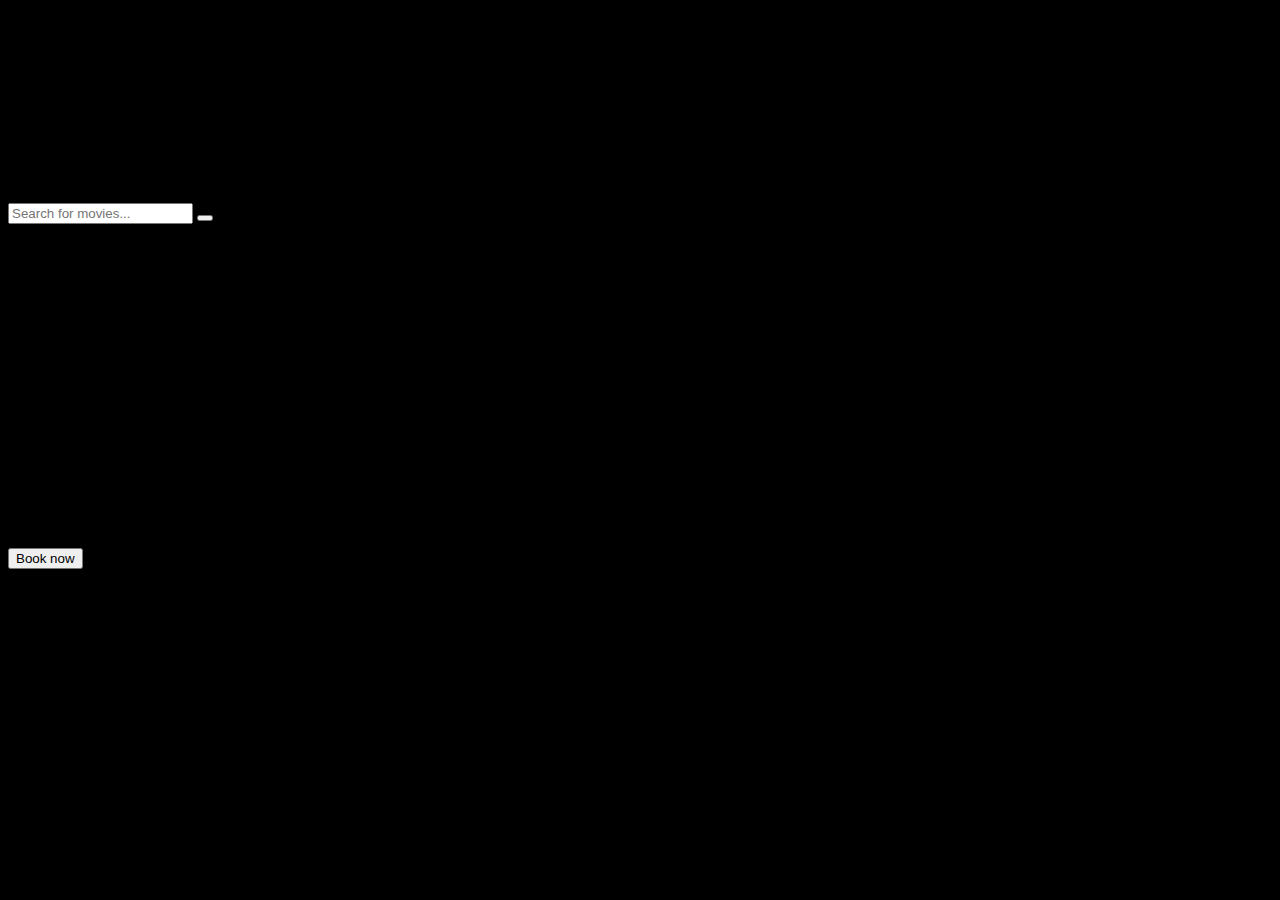
<file: src/main/resources/templates/main-dashboard.html>
<!doctype html>
<html lang="en" xmlns:th="http://www.thymeleaf.org">

<head>
	<meta charset="UTF-8" />
	<title>Home</title>
	<link rel="stylesheet" href="#" th:href="@{/css/bootstrap.css}" />
	<link rel="stylesheet" href="#" th:href="@{/css/all.css}" />
	<link rel="stylesheet" href="#" th:href="@{/css/index.css}" />
</head>

<body style="background-color: black;">

	<div class="container base">
		<div class="row base-row">
			<div class="col-3 menu">
				<div class="logo text-center text-light bg-dark">
					<h4>CINEPOLIS</h4>
				</div>
				<ul class="list">
					<li><a th:classappend="${menu == 'home'} ? 'text-dark' : ' '" th:href="@{/home}"><i
								class="fas fa-home"></i>&nbsp;&nbsp;Home</a></li>
					<li><a th:href="@{/setting}"><i class="fas fa-cogs"></i>&nbsp;&nbsp;Setting</a></li>
					<li th:if="${session.user.cId==1}"><a th:href="@{/all-customers-records}"><i
								class="fas fa-users"></i>&nbsp;&nbsp;All
							Users</a></li>
					<li><a th:href="@{/order-history}"><i class="fas fa-history"></i>&nbsp;&nbsp;Orders</a></li>
					<li><a th:href="@{/about-us}"><i class="fas fa-address-card"></i>&nbsp;&nbsp;About
							us</a></li>
					<li><a th:href="@{/contact-us}"><i class="fas fa-phone-square-alt"></i>&nbsp;&nbsp;Contact
							us</a></li>
					<li><a th:href="@{/logout}"><i class="fas fa-sign-out-alt"></i>&nbsp;&nbsp;Logout</a></li>
				</ul>
			</div>
			<div class="col-9 main-dashboard">

				<div class="main-dashboard-head">
					<form action="">
						<input type="text" placeholder="Search for movies..." />
						<button>
							<i class="fa fa-search"></i>
						</button>

					</form>
					<div class="main-dashboard-right">
						<p>
							<span><i class="fas fa-user"></i></span>&nbsp;<span class="name-user"
								th:if="${session.user.name}"
								th:text="${session.user.name}"></span>&nbsp;&nbsp;&nbsp;&nbsp;&nbsp;<span><i
									class="fas fa-envelope"></i> <sup><i class="fas fa-sms"></i></sup></span>
						</p>
					</div>


				</div>
				<div class="notice">
					<h5 class="bg-success text-light text-center"><span th:text="${message}"></span></h5>
				</div>
				<div class="before_main_section">
					<div class="card-section" th:each="movies : ${listMovie}">
						<form th:action="@{/booking-seat}" method="get">
							<img th:src="@{${'images/'+movies.image}}" height="260px" alt="" />
							<div class="card_body mt-1">
								<button class="btn btn-primary" type="submit" name="movieName"
									th:value="${movies.name}">Book
									now</button>
							</div>
						</form>
					</div>
				</div>
			</div>
		</div>

	</div>

</body>

</html>
</file>
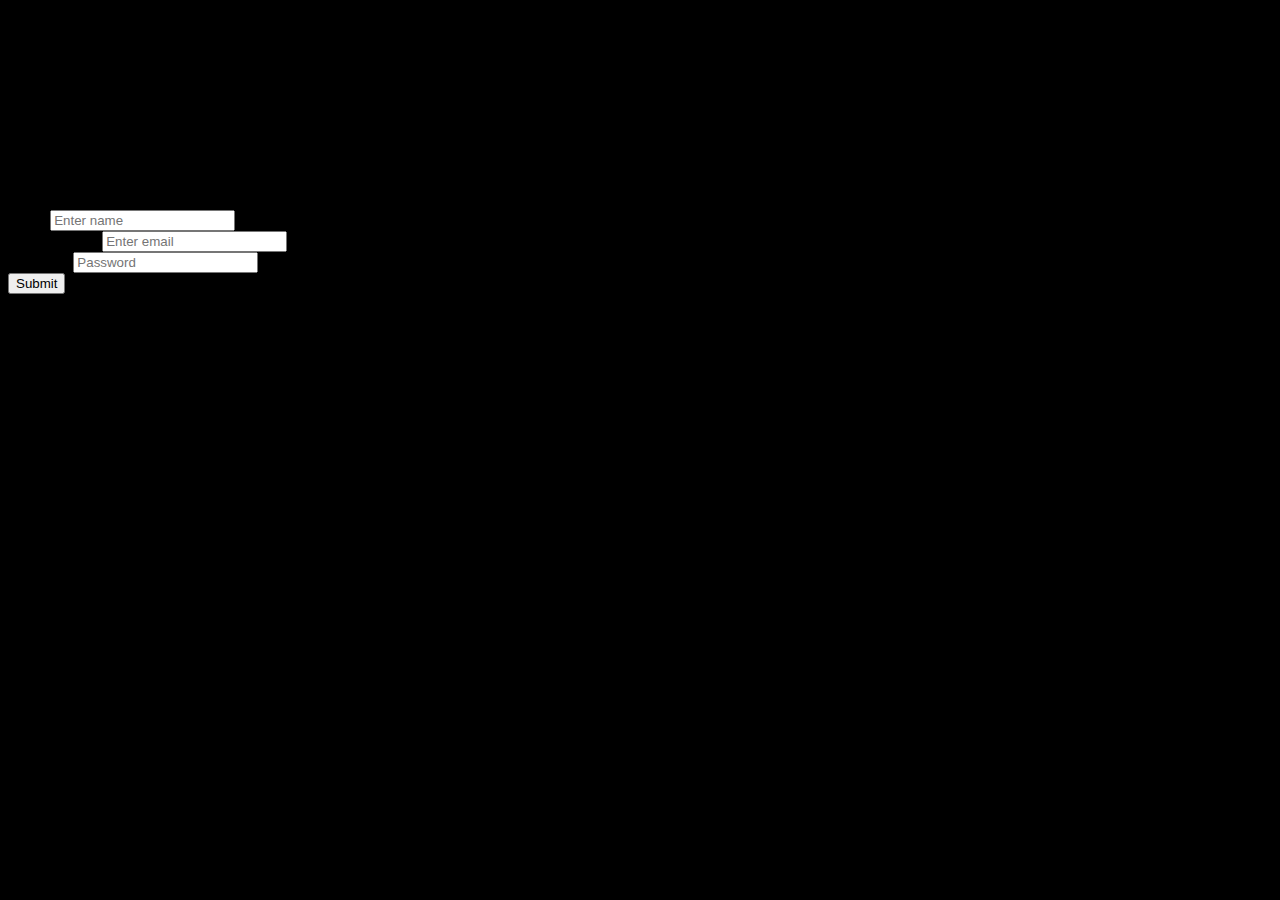
<file: src/main/resources/templates/register.html>
<!doctype html>
<html lang="en" xmlns:th="http://www.thymeleaf.org">

<head>
	<meta charset="UTF-8" />
	<title>Home</title>
	<link rel="stylesheet" href="#" th:href="@{/css/bootstrap.css}" />
	<link rel="stylesheet" href="#" th:href="@{/css/all.css}" />
	<link rel="stylesheet" href="#" th:href="@{/css/index.css}" />
</head>

<body style="background-color: black;">

	<div class="container base">
		<div class="row base-row">
			<div class="col-3 menu">
				<div class="logo mb-5 text-center text-light bg-dark pt-1 pb-1">
					<h4>CINEPOLIS</h4>
				</div>
				<ul class="list">
					<li><a th:href="@{/}"><i class="fas fa-home"></i>&nbsp;&nbsp;Home</a></li>
					<li><a th:classappend="${menu == 'register'} ? 'text-dark' : ' '" th:href="@{/register}"><i
								class="fas fa-user-plus"></i>&nbsp;&nbsp;Register</a></li>
					<li><a th:href="@{/loginForm}"><i class="fas fa-users"></i>&nbsp;&nbsp;Login</a></li>
					<li><a th:href="@{/about-us-index}"><i class="fas fa-address-card"></i>&nbsp;&nbsp;About
							us</a></li>
					<li><a th:href="@{/contact-us-index}"><i class="fas fa-phone-square-alt"></i>&nbsp;&nbsp;Contact
							us</a></li>
				</ul>
			</div>
			<div class="col-9 register-form">
				<div class="login">
					<form action="save" method="post">
						<div class="login-head">
							<h3>Register</h3>
						</div>
						<div class="form-group">
							<label for="exampleInputName">Name</label> <input type="text" class="form-control"
								id="exampleInputName" placeholder="Enter name" name="name">

						</div>

						<div class="form-group">
							<label for="exampleInputEmail1">Email address</label> <input type="email"
								class="form-control" id="exampleInputEmail1" name="email" placeholder="Enter email">

						</div>

						<div class="form-group">
							<label for="exampleInputPassword1">Password</label> <input type="password"
								class="form-control" id="exampleInputPassword1" placeholder="Password" name="password">
						</div>

						<button type="submit" class="btn btn-primary login_button">Submit</button>
					</form>
					<div class="login-register">
						<p>
							Already registered? <span><a th:href="@{/loginForm}">Login here</a></span>
						</p>
					</div>
				</div>
			</div>
		</div>
	</div>
</body>

</html>
</file>
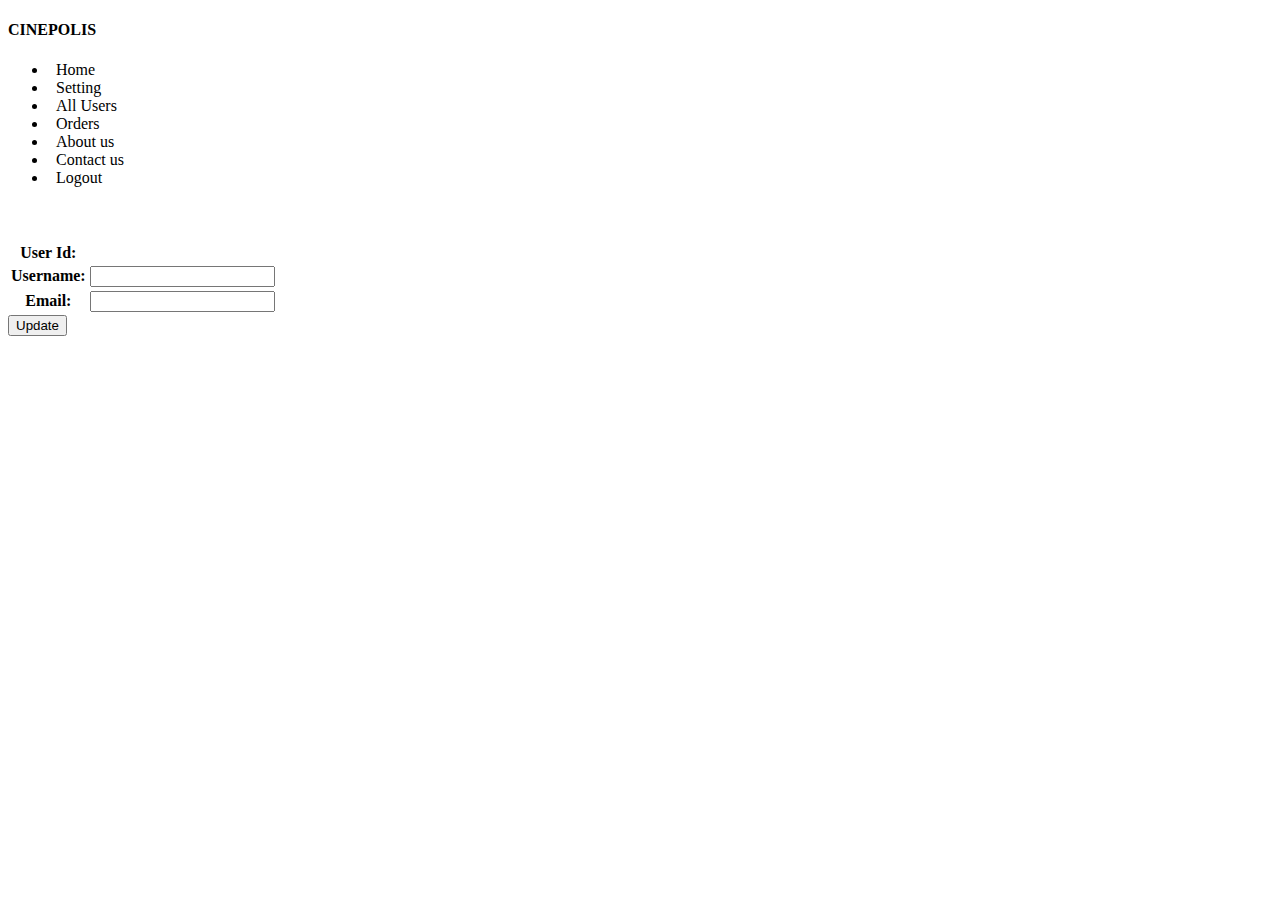
<file: src/main/resources/templates/update-details.html>
<!doctype html>
<html lang="en" xmlns:th="http://www.thymeleaf.org">

<head>
	<meta charset="UTF-8" />
	<title>Home</title>
	<link rel="stylesheet" href="#" th:href="@{/css/bootstrap.css}" />
	<link rel="stylesheet" href="#" th:href="@{/css/all.css}" />
	<link rel="stylesheet" href="#" th:href="@{/css/index.css}" />
</head>

<body>

	<div class="container base">
		<div class="row base-row">
			<div class="col-3 menu">
				<div class="logo mb-5 text-center text-light bg-dark pt-1 pb-1">
					<h4>CINEPOLIS</h4>
				</div>
				<ul class="list">
					<li><a th:href="@{/home}"><i class="fas fa-home"></i>&nbsp;&nbsp;Home</a></li>
					<li><a th:classappend="${menu == 'setting'} ? 'text-dark' : ' '" th:href="@{/setting}"><i
								class="fas fa-cogs"></i>&nbsp;&nbsp;Setting</a></li>
					<li th:if="${session.user.cId==1}"><a th:href="@{/all-customers-records}"><i
								class="fas fa-users"></i>&nbsp;&nbsp;All
							Users</a></li>
					<li><a th:href="@{/order-history}"><i class="fas fa-history"></i>&nbsp;&nbsp;Orders</a></li>
					<li><a th:href="@{/about-us}"><i class="fas fa-address-card"></i>&nbsp;&nbsp;About
							us</a></li>
					<li><a th:href="@{/contact-us}"><i class="fas fa-phone-square-alt"></i>&nbsp;&nbsp;Contact
							us</a></li>
					<li><a th:href="@{/logout}"><i class="fas fa-sign-out-alt"></i>&nbsp;&nbsp;Logout</a></li>
				</ul>
			</div>
			<div class="col-9 history">
				<div class="history-section">
					<div class="history-head">
						<p>
							<span><i class="fas fa-user"></i></span>&nbsp;<span class="name-user"
								th:if="${session.user.name}"
								th:text="${session.user.name}"></span>&nbsp;&nbsp;&nbsp;&nbsp;&nbsp;<span><i
									class="fas fa-envelope"></i> <sup><i class="fas fa-sms"></i></sup></span>
						</p>
					</div>

					<div class="setting-details">
						<form th:action="@{/setting/update-details}" method="post">
							<table class="table table-borderless">
								<tbody>
									<tr>
										<th>User Id:</th>
										<td><span th:text="${session.user.cId}"></span></td>

									</tr>
									<tr>
										<th>Username:</th>
										<td><input type="text" name="name" th:value="${session.user.name}" /></td>

									</tr>
									<tr>
										<th>Email:</th>
										<td><input type="text" name="email" th:value="${session.user.email}" /></td>

									</tr>

								</tbody>
							</table>
							<div class="btn5 text-center">
								<button class="btn btn-primary" type="submit">Update</button>
							</div>
						</form>
					</div>
				</div>
			</div>
		</div>

	</div>

</body>

</html>
</file>
